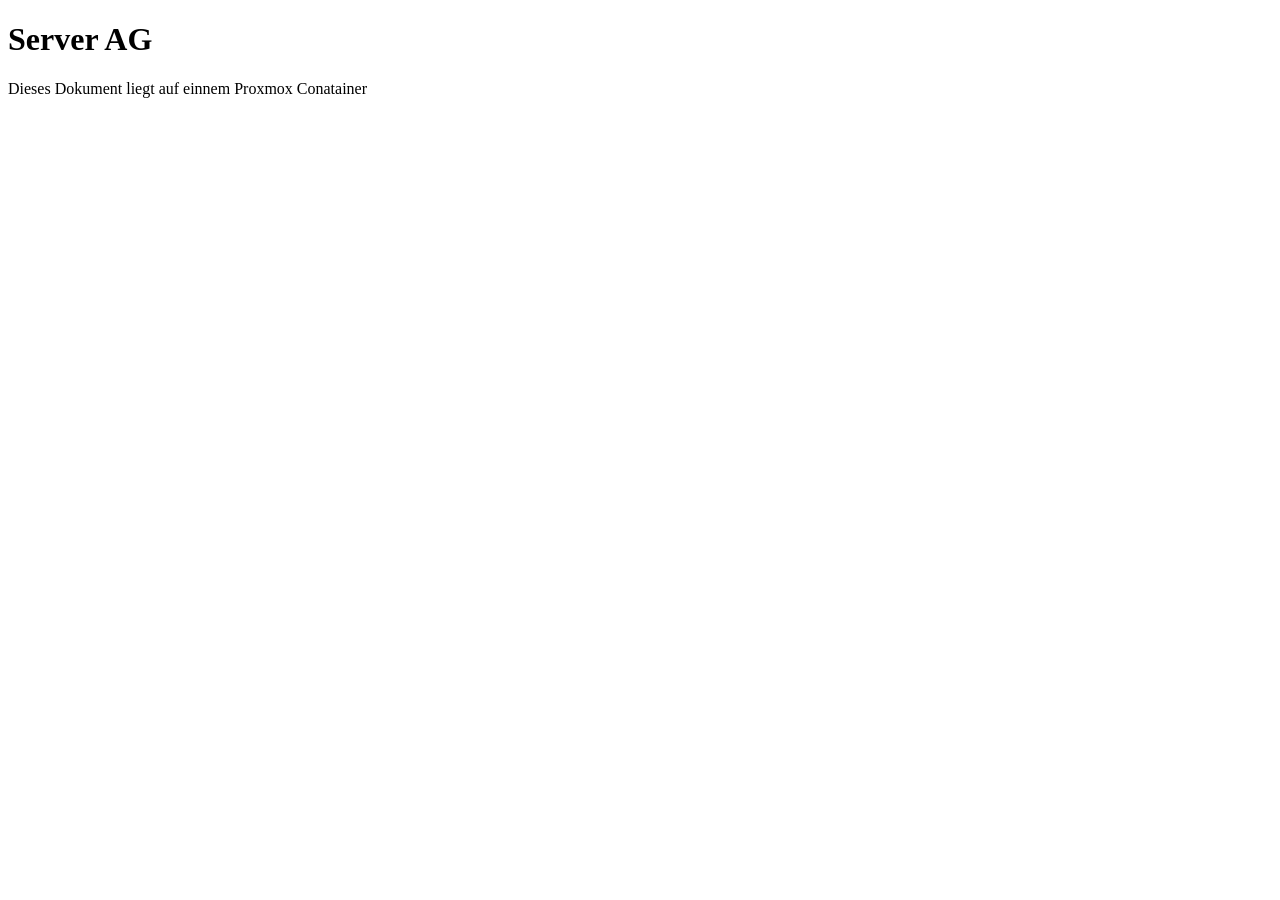
<file: index.html>
<!DOCTYPE html>
<html lang="en">
<head>
  <meta charset="UTF-8">
  <meta name="viewport" content="width=device-width, initial-scale=1.0">
  <title>Document</title>
</head>
<body>
  <h1>Server AG</h1>
  <p>Dieses Dokument liegt auf einnem Proxmox Conatainer </p>
</body>
</html>
</file>
